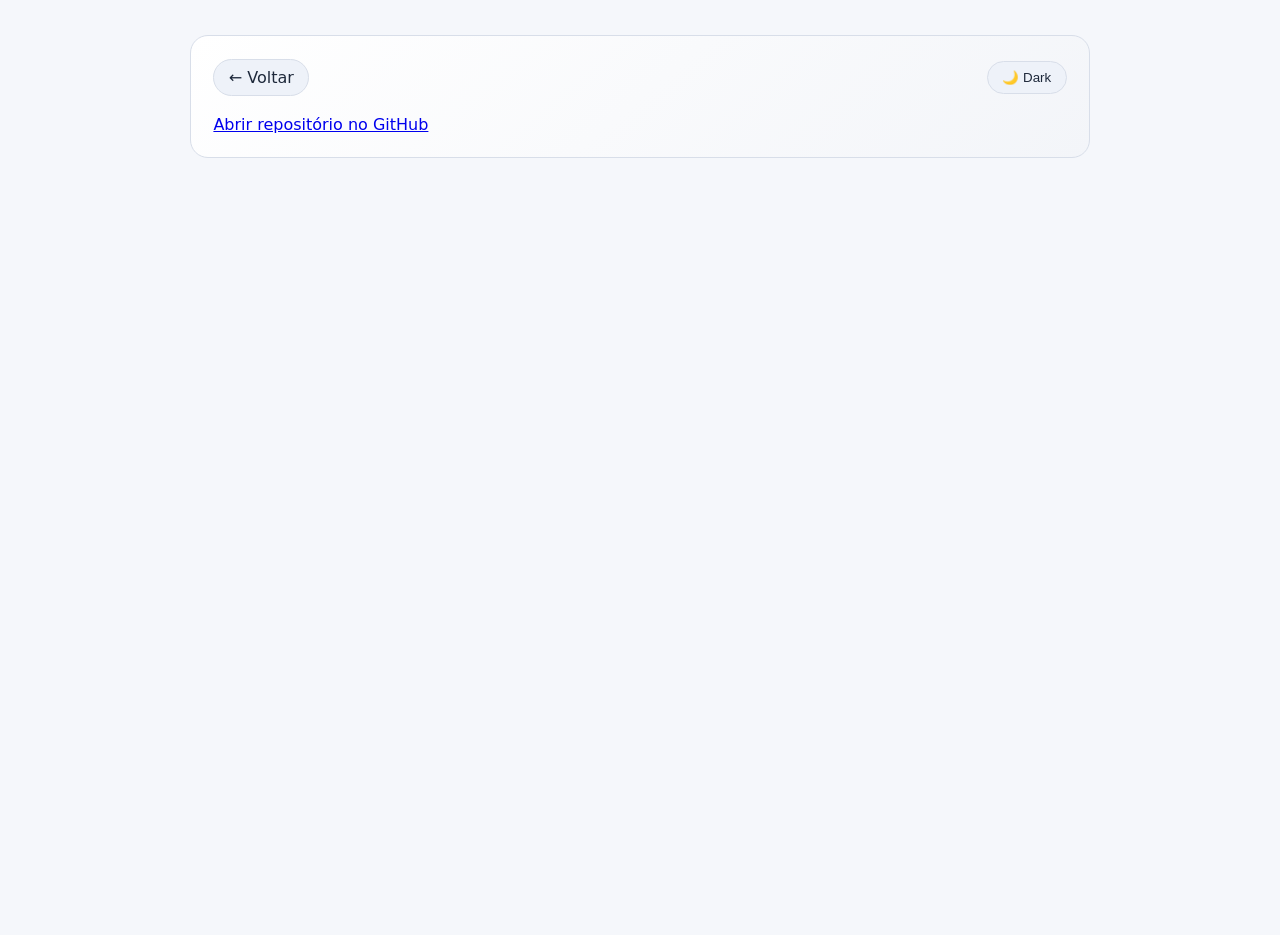
<file: project.html>
<!DOCTYPE html>
<html lang="pt-BR">
  <head>
    <meta charset="UTF-8" />
    <meta name="viewport" content="width=device-width, initial-scale=1.0" />
    <title>Detalhes do Projeto</title>
    <link rel="stylesheet" href="styles.css" />
  </head>
  <body>
    <main class="project-page-wrapper">
      <section class="card project-page">
        <div class="top-actions">
          <a href="index.html" class="btn back-btn">← Voltar</a>
          <button id="themeToggle" class="theme-toggle" type="button" aria-label="Alternar tema">🌙 Dark</button>
        </div>
        <h1 id="tituloProjeto"></h1>
        <p id="descricaoProjeto"></p>
        <a id="linkProjeto" href="#" target="_blank" rel="noopener noreferrer">Abrir repositório no GitHub</a>
      </section>
    </main>

    <script src="script.js"></script>
  </body>
</html>
</file>
<file: styles.css>
@import url('./assets/css/styles.css');
</file>
